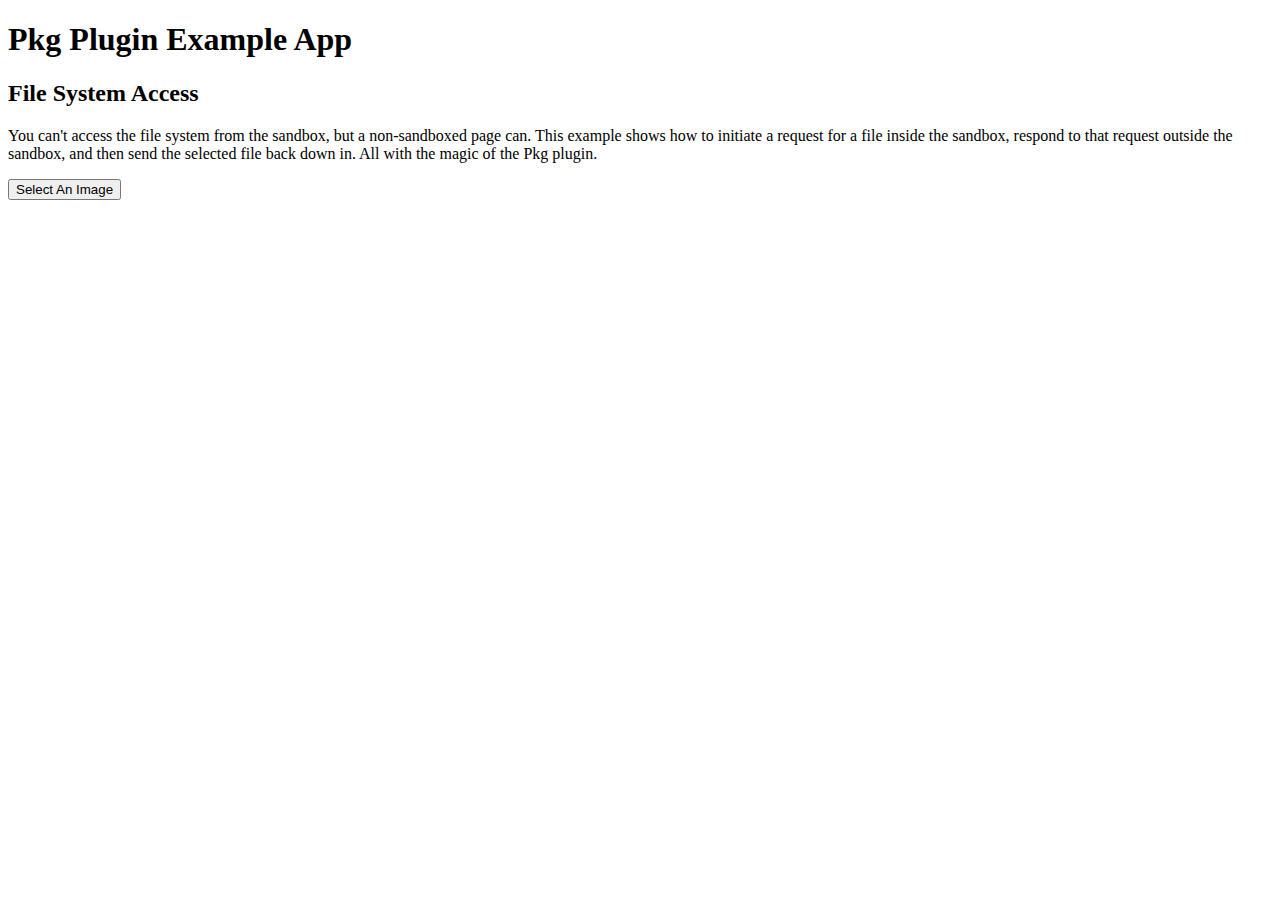
<file: example/index.html>
<!DOCTYPE HTML>
<html lang="en-US">
<head>
	<meta charset="UTF-8">
	<title></title>
		<!-- default kendo style is included. change 'bootsrap' to either metro, blueOpal, default, silver, metroBlack or uniform to get a different theme -->
		<link rel="stylesheet" href="http://cdn.kendostatic.com/2012.3.1114/styles/kendo.common.min.css" />
		<link rel="stylesheet" href="http://cdn.kendostatic.com/2012.3.1114/styles/kendo.bootstrap.min.css" />
</head>
<body>

	<h1>Pkg Plugin Example App</h1>
	<h2>File System Access</h2>
	<p>You can't access the file system from the sandbox, but a non-sandboxed page can. This example shows how to initiate a request for a file inside the sandbox, respond to that request outside the sandbox, and then send the selected file back down in.  All with the magic of the Pkg plugin.</p>
	<button class="k-button">Select An Image</button>

	<!-- include jQuery first, then Kendo UI -->
	<script src="js/jquery.min.js"></script>
	<!-- CDN is used here because Kendo is commercial. See www.kendoui.com/download -->
	<script src="http://cdn.kendostatic.com/2012.3.1114/js/kendo.all.min.js"></script>
	<!-- inlcude pkg plugin -->
	<script src="js/pkg.js"></script>

	<script>

		$(function() {

			// This page is sandboxed, so we can do a lot more in terms of JavaScript.  Like use
			// inline script instead of a separate file.

			// initialize the pkg plugin. window.top is a reference to the page
			// that contains this page in the iframe (main.html)
			$.pkg.init(window.top);

			// create a new kendo ui window and assign its reference to the popup variable
			var popup = $("<div></div>").kendoWindow({
				modal: true,
				visible: false
			}).data("kendoWindow");

			// subscribe to the file loaded event
			$.pkg.listen("/file/loaded", function(src) {
				// create a new image
				var img = new Image();
				// set the source of the image to the incoming
				// source of the selected file
				img.src = src;
				// when the image is loaded
				img.onload = function() {
					// open the modal window and set its contents as the image
					popup.content(img).center().open();	
				};
				
			});

			// attach an event handler to the button click
			$("button").on("click", function() {
				// send the message to the packaged app to open the native 'select file' window
				$.pkg.send("/select/file");
			});

		});

	</script>

</body>
</html>
</file>
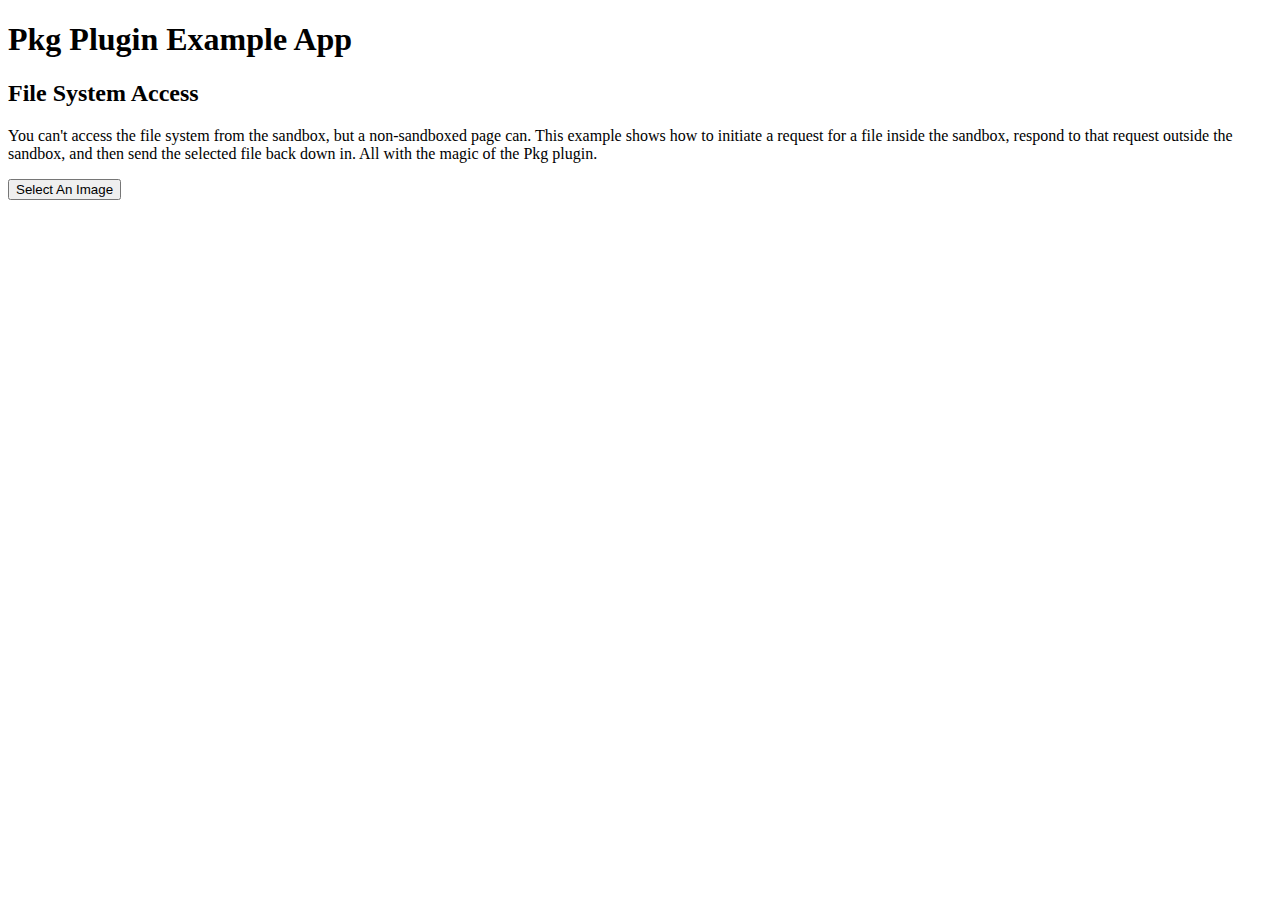
<file: example/main.html>
<!DOCTYPE HTML>
<html lang="en-US">
<head>
	<meta charset="UTF-8">
	<title></title>
	<link rel="stylesheet" href="css/main.css">
</head>
<body>

	<iframe id="iframe" src="index.html" width="100%" height="100%" frameborder="none"></iframe>
	
	<script src="js/jquery.min.js" ></script>
	<script src="js/pkg.js"></script>
	<script src="js/main.js"></script>

</body>
</html>
</file>
<file: example/css/main.css>
html, body {
	margin: 0px;
	height: 100%;
	overflow: hidden;
}
</file>
